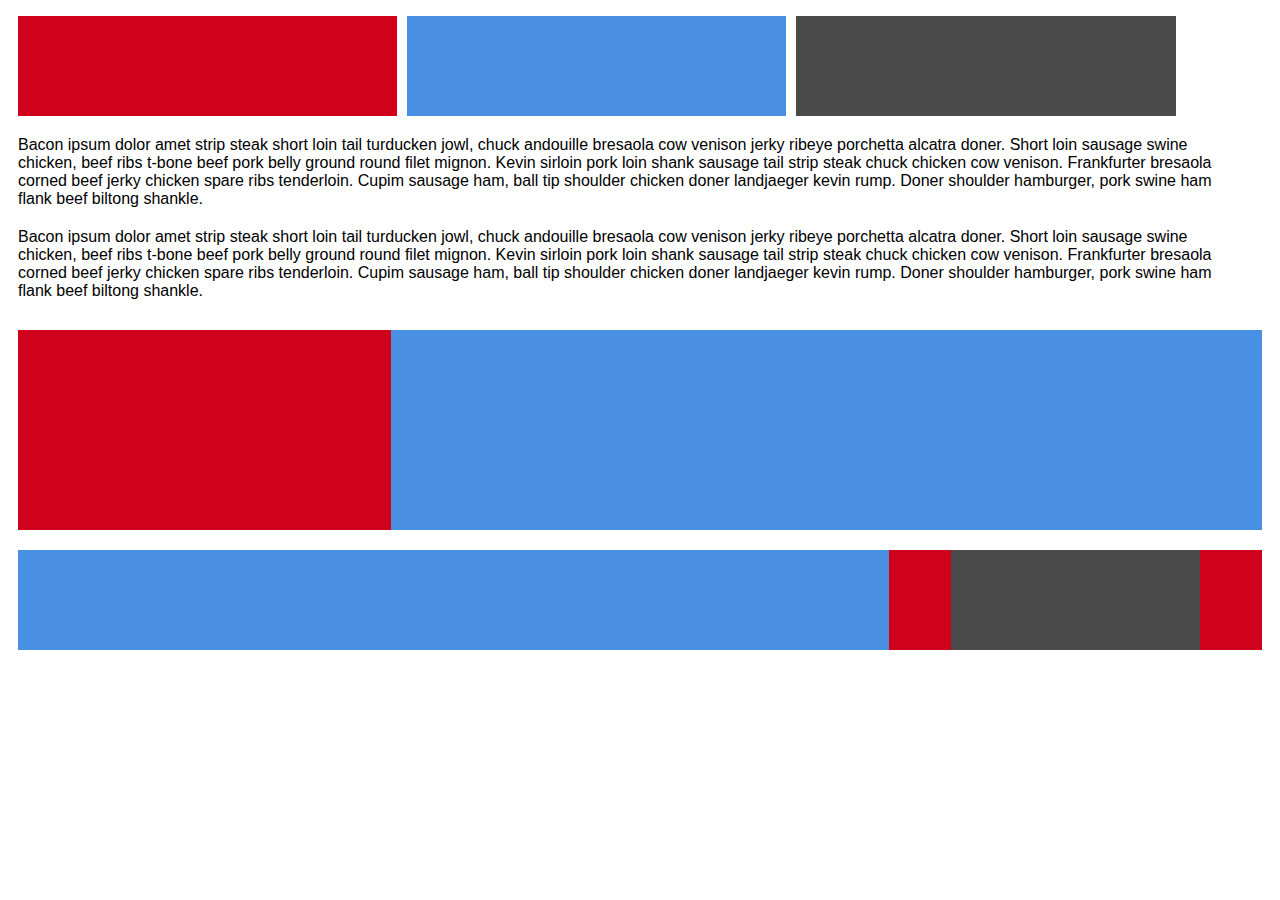
<file: first/index.html>
<!DOCTYPE html>
<html lang="en">
<head>
	<meta charset="UTF-8">
	<title>First Image</title>
	<link rel="stylesheet" href="styles.css">
</head>
<body>
	
	<div class="container">
		
		<div class="boxes">
			<div class="b left">
			</div>
	
			<div class="b middle">
			</div>
	
			<div class="b right">
			</div>
		</div>
			
		<p>Bacon ipsum dolor amet strip steak short loin tail turducken jowl, chuck andouille bresaola cow venison jerky ribeye porchetta alcatra doner. Short loin sausage swine chicken, beef ribs t-bone beef pork belly ground round filet mignon. Kevin sirloin pork loin shank sausage tail strip steak chuck chicken cow venison. Frankfurter bresaola corned beef jerky chicken spare ribs tenderloin. Cupim sausage ham, ball tip shoulder chicken doner landjaeger kevin rump. Doner shoulder hamburger, pork swine ham flank beef biltong shankle.</p>
		
		<p>Bacon ipsum dolor amet strip steak short loin tail turducken jowl, chuck andouille bresaola cow venison jerky ribeye porchetta alcatra doner. Short loin sausage swine chicken, beef ribs t-bone beef pork belly ground round filet mignon. Kevin sirloin pork loin shank sausage tail strip steak chuck chicken cow venison. Frankfurter bresaola corned beef jerky chicken spare ribs tenderloin. Cupim sausage ham, ball tip shoulder chicken doner landjaeger kevin rump. Doner shoulder hamburger, pork swine ham flank beef biltong shankle.</p>
		
		<div class="largewrap">
			<div class="large lefty">
			</div>
	
			<div class="large righty">
			</div>
		</div>
		
		<div class="smallwrap">
			<div class="small s1">
			</div>
	
			<div class="small s2">
			</div>
			
			<div class="small s3">
			</div>
	
			<div class="small s4">
			</div>
		</div>
		
	</div>
		
	
	
	
	
</body>
</html>
</file>
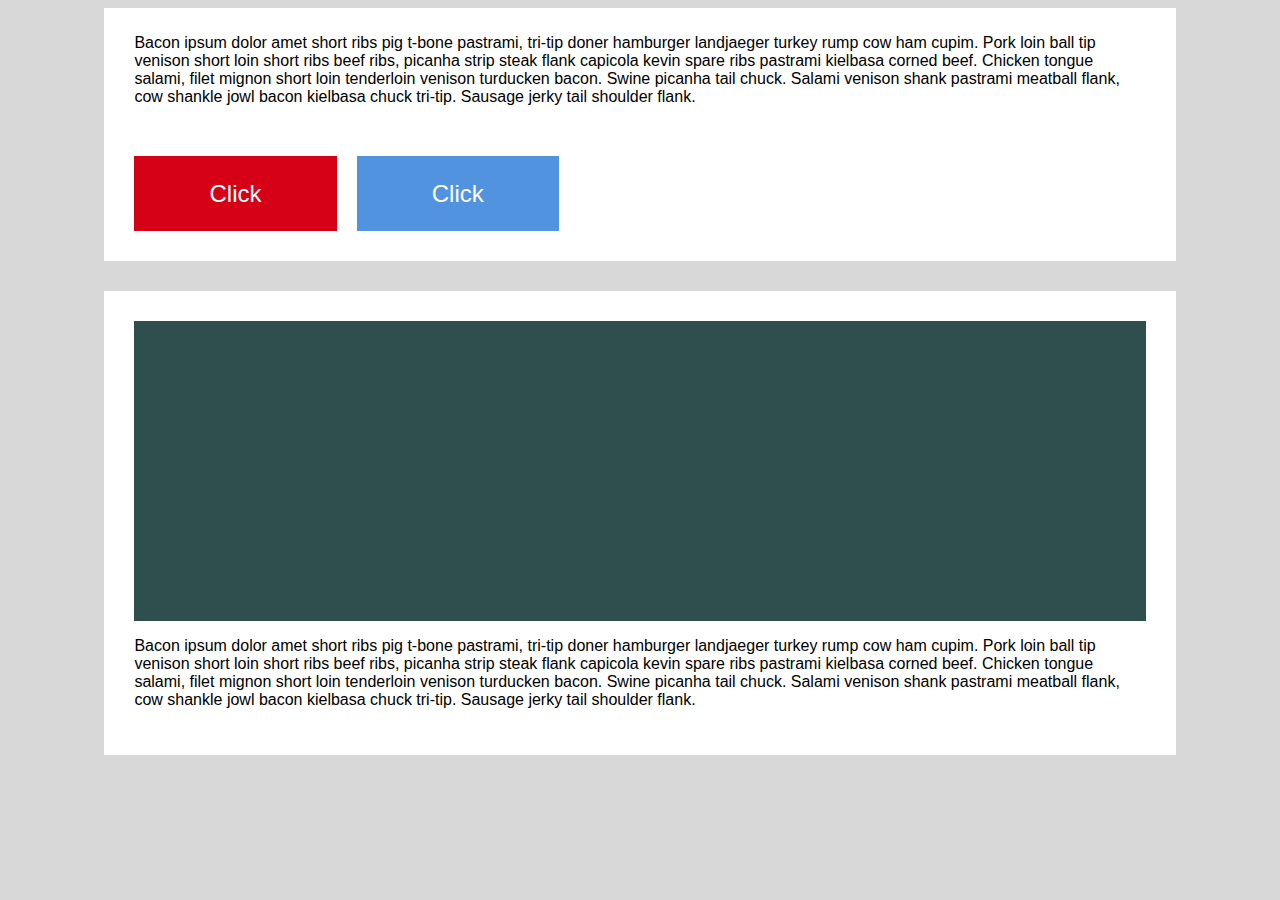
<file: second/index.html>
<!DOCTYPE html>
<html lang="en">
<head>
	<meta charset="UTF-8">
	<title>Second Image</title>
	<link rel="stylesheet" href="styles.css">
</head>

<body>
	
				<div class="topwhite">
					<p>Bacon ipsum dolor amet short ribs pig t-bone pastrami, tri-tip doner hamburger landjaeger turkey rump cow ham cupim. Pork loin ball tip venison short loin short ribs beef ribs, picanha strip steak flank capicola kevin spare ribs pastrami kielbasa corned beef. Chicken tongue salami, filet mignon short loin tenderloin venison turducken bacon. Swine picanha tail chuck. Salami venison shank pastrami meatball flank, cow shankle jowl bacon kielbasa chuck tri-tip. Sausage jerky tail shoulder flank.
					</p>
					<div class="buttons">
						<div class="left">
							<p class="buttext">Click</p>	
						</div>
						<div class="right">
							<p class="buttext">Click</p>
						</div>
					</div>
				</div>
				
				<div class="botwhite">
					<div class="imgplaceholder">
					</div>
					<p>Bacon ipsum dolor amet short ribs pig t-bone pastrami, tri-tip doner hamburger landjaeger turkey rump cow ham cupim. Pork loin ball tip venison short loin short ribs beef ribs, picanha strip steak flank capicola kevin spare ribs pastrami kielbasa corned beef. Chicken tongue salami, filet mignon short loin tenderloin venison turducken bacon. Swine picanha tail chuck. Salami venison shank pastrami meatball flank, cow shankle jowl bacon kielbasa chuck tri-tip. Sausage jerky tail shoulder flank.
					</p>
				</div>
				
	
</body>
</html>
</file>
<file: first/styles.css>
.container {
	width: 100%
}


.boxes {
	width: 100%;
}
.b {
	height: 100px;
	width: 30%;
	float: left;
	display: inline-block;
	margin-left: 10px;
	margin-bottom: 20px;
}
.left {
	background-color: #D0011B;
}
.middle {
	background-color: #4990E2;
}
.right {
	background-color: #4A4A4A;
}




p {
	width: 95%;
	font-family: Arial;
	margin-left: 10px;
	margin-bottom: 20px;
}





.largewrap {
	padding: 10px;
}
.large {
	height: 200px;
	float: left;
}
.lefty {
	width: 30%;
	background-color: #D0011B;
}
.righty {
	width: 70%;
	background-color: #4990E2;
}




.smallwrap {
	padding: 10px;
}
.small {
	height: 100px;
	float: left;
	margin-top: 20px;
}
.s1 {
	background-color: #4990E2;
	width: 70%;
}
.s2 {
	background-color: #D0011B;
	width: 5%;
}
.s3 {
	background-color: #4A4A4A;
	width: 20%;
}
.s4 {
	background-color: #D0011B;
	width: 5%;
}
</file>
<file: second/styles.css>
body {
	background-color: #D8D8D8;
}
.topwhite {
	background-color: #ffffff;
	width: 80%;
	margin: auto;
	padding: 10px 30px 30px 30px;
}
p {
	font-family: Arial, Helvetica, sans-serif;
}
.buttons {
	width: 100%;
	height: 75px;
	margin-top: 50px;
}
.left {
	background-color: #D60117;
	height: 75px;
	width: 20%;
	float: left;
}
.right {
	background-color: #5293DF;
	height: 75px;
	width: 20%;
	float: left;
	margin-left: 20px;
}
.buttext {
	color: #ffffff;
	font-family: Arial, Helvetica, sans-serif;
	font-size: 1.5em;
	text-align: center;
}

.imgplaceholder {
	background-color: darkslategrey;
	width: 100%;
	height: 300px;
	margin-top: 20px;
}

.botwhite {
	background-color: #ffffff;
	width: 80%;
	margin: auto;
	margin-top: 30px;
	padding: 10px 30px 30px 30px;
}
</file>
